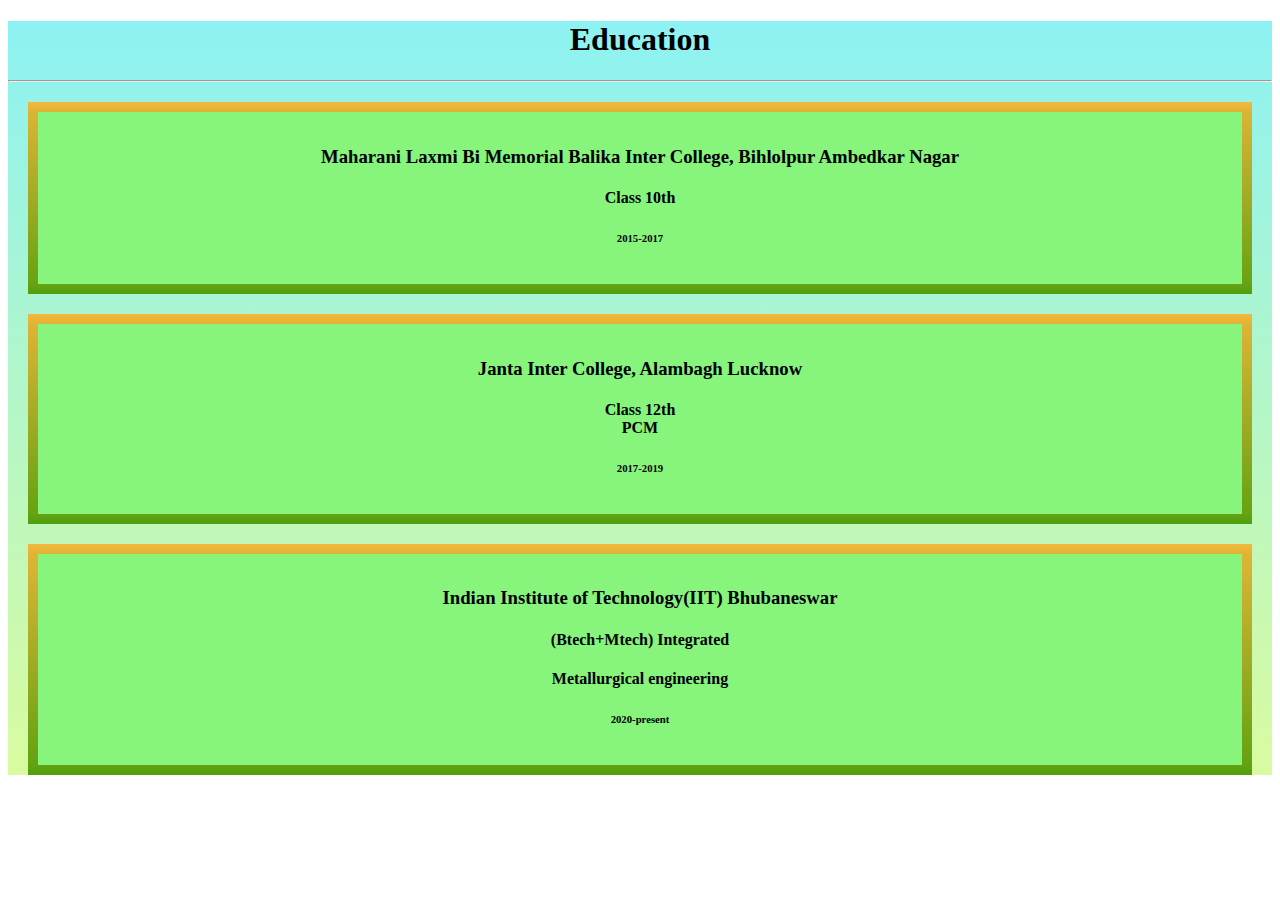
<file: eduction.html>
<!DOCTYPE html>
<html lang="en">

<head>
    <meta charset="UTF-8">
    <meta http-equiv="X-UA-Compatible" content="IE=edge">
    <meta name="viewport" content="width=device-width, initial-scale=1.0">
    <title>Document</title>
    <link rel="stylesheet" href="styles.css">
</head>

<body>

    <section class="education">
        <h1>Education</h1>
        <hr>
        <div class=".container text-center">

            <div class="row">
                <div class="col-lg-4  ">
                    <div class="edu-background">

                        <h3>Maharani Laxmi Bi Memorial Balika Inter College, Bihlolpur Ambedkar Nagar </h3>
                        <h4>
                            Class 10th
                        </h4>
                        <h6> 2015-2017</h6>
                    </div>
                </div>
                <div class="col-lg-4 ">
                    <div class="edu-background">
                        <h3> Janta Inter College, Alambagh Lucknow
                        </h3>
                        <h4> Class 12th <br>
                            PCM
                        </h4>
                        <h6> 2017-2019</h6>
                    </div>
                </div>
                <div class="col-lg-4 ">
                    <div class="edu-background">
                        <h3> Indian Institute of Technology(IIT) Bhubaneswar
                        </h3>
                        <h4> (Btech+Mtech) Integrated

                            <h4> Metallurgical engineering</h4>
                            </h3>
                            <h6> 2020-present</h6>
                    </div>
                </div>
            </div>

        </div>




    </section>



</body>

</html>
</file>
<file: styles.css>
/* Navigation bar  */


.navbar-brand {
    font-family: 'Bungee Inline', cursive;
    font-size: 25px !important;
    color: white !important;
}






.navbar-brand img {
    height: 35px;
    position: relative;
    bottom: 3px;

}

.nav-link {
    margin: auto 20px;
    font-size: 18px !important;
    font-weight: bold !important;
    color: white !important;
}

.nav-link:hover {
    color: red !important;
}

.nav-link:hover {
    color: rgb(242, 242, 9) !important;
}

/* About */


.about {
    background-color: rgb(140, 242, 242);
    padding: 30px;
    margin-top:60px;
}

h1 {
    font-family: 'Bungee Inline', cursive;
}

span {
    color: rgb(223, 105, 8);
}



/* .education */


.education {

    background-image: linear-gradient(rgb(140, 242, 242), rgb(217, 251, 159));
    /* padding: 50px; */
    text-align: center;

}



.edu-background {
    background-color: rgb(135, 244, 123);
    padding: 15px;
    margin: 20px;



    border-image: linear-gradient(#f6b73c, #4d9f0c) 30;
    border-width: 10px;
    border-style: solid;

}

h3 {
    font-family: 'Lilita One', cursive;
}


/* skills */

.skills {
    background-image: linear-gradient(rgb(216, 253, 153), rgb(99, 231, 60));
    text-align: center;
    padding-top: 50px;

}

h2 {
    font-family: 'Lilita One', cursive;
}

.skill-type {
    font-family: 'Bungee Inline', cursive;
    font-weight: bold;
    font-size: 25px;
    padding: 20px;
}

.skill-background {
    border-image: linear-gradient(#e8c889, #900c9f) 30;
    border-width: 5px;
    border-style: solid;
    padding: 15px;
    margin: 20px;
}


/* projects
 */

.project {
    background-image: linear-gradient(rgb(99, 231, 60), rgb(241, 52, 178));
    text-align: center;

}

/* .cardInCarosuel {
    width: 200px;

    margin: auto;

} */

.card {
    margin: 70px auto;
    width: 40%;

}

.project-name {
    font-weight: bold;
    font-size: 1.8rem;
}

.card-text {
    margin: 0px;
    font-weight: bold;

    padding: 2px;
}

.card h4 {
    font-family: 'Lilita One', cursive;
}

.span-button {

    margin: 0px;
}

.btn {
    margin: 5px;
    margin: 0px;
}

@media screen and (max-width: 600px) {
    .card {
        margin: 70px auto;
        width: 80%;
    }
}

/* contact
 */

.contact {
    text-align: center;
    background-image: linear-gradient(rgb(241, 52, 178), rgb(241, 241, 182));

}






/* footer */
.footer {
    background-image: linear-gradient(rgb(241, 241, 182), rgb(30, 10, 5));
    text-align: center;
    padding: 30px;
    font-weight: bold;
    font-size: 1.rem;
    font-family: 'Lobster', cursive;

}
</file>
